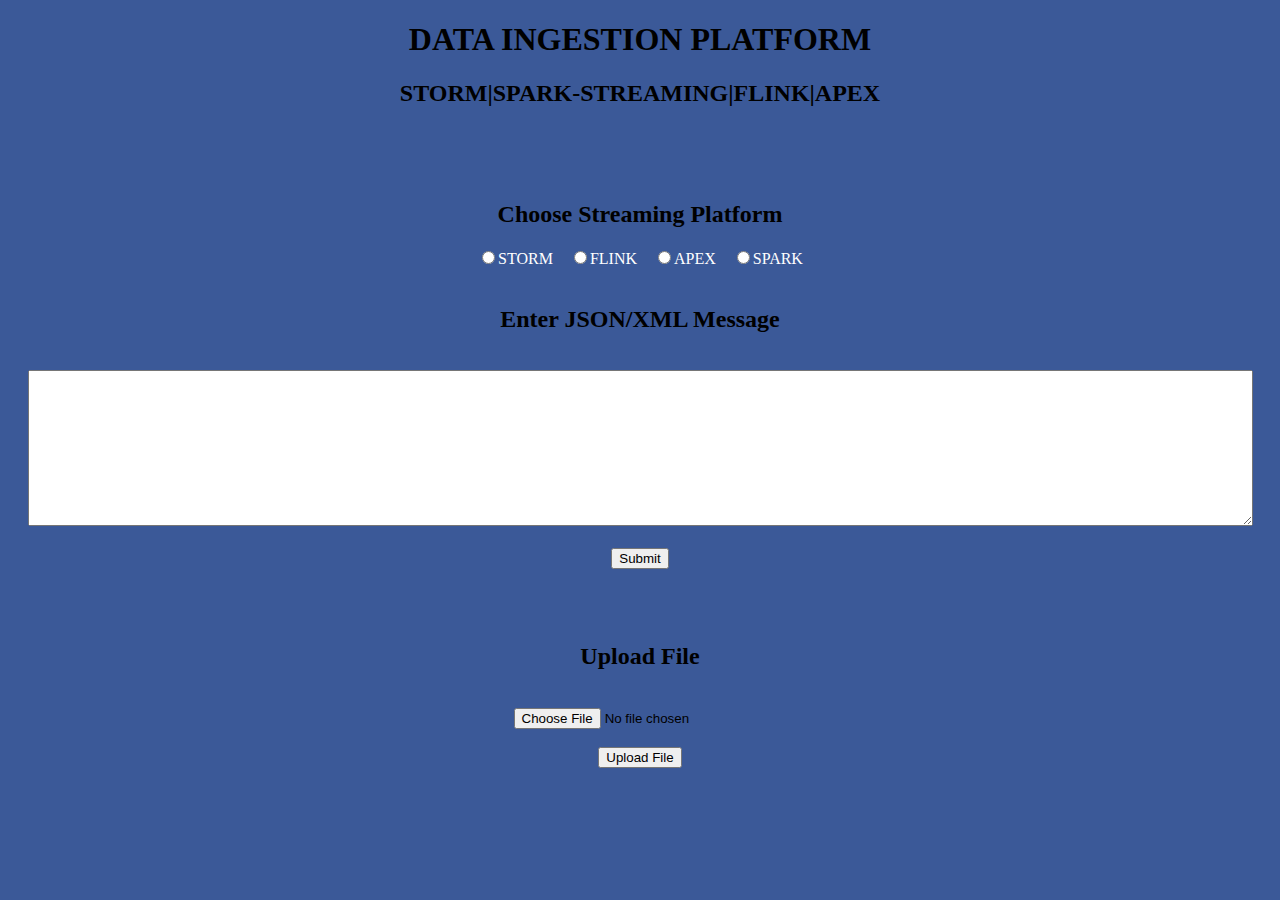
<file: src/main/resources/templates/index.html>
<!DOCTYPE html>
<html xmlns:th="http://www.thymeleaf.org">
<head>
  <meta http-equiv="Content-Type" content="text/html; charset=UTF-8">
  <title>Data Ingest UI</title>
  <link rel="stylesheet" type="text/css" th:href="@{css/dataIngest.css}" media="screen" />
  <script th:src="@{js/jquery-3.1.0.min.js}"></script>
  <script th:src="@{js/dataIngest.js}"></script>
</head>
<body bgcolor="#3B5998">
	<div align="center">
		<h1 align="center">DATA INGESTION PLATFORM</h1>
		<h2 align="center">STORM|SPARK-STREAMING|FLINK|APEX</h2>
		<br /> <br /> <br />
		<div>
	      <span id="streamingPlatformError" class="error"></span>
	    </div>
		<h2 align="center">Choose Streaming Platform</h2>
			<input type="radio" name="streamingPlatform" value="STORM"><span style="color: white;" >STORM</span> &nbsp;&nbsp;
			<input type="radio" name="streamingPlatform" value="FLINK"/><span style="color: white;" >FLINK</span> &nbsp;&nbsp;
			<input type="radio" name="streamingPlatform" value="APEX"/><span style="color: white;" >APEX</span> &nbsp;&nbsp;
			<input type="radio" name="streamingPlatform" value="SPARK"/><span style="color: white;" >SPARK</span> 
			<br> <br>
		<form action="ingestText" method="post" id="ingestTextForm">
			<h2>Enter JSON/XML Message</h2>
			<br>
			<div>
	           <span id="textDataError" class="error"></span>
	        </div>
			<textarea rows="10" cols="150" name="data" id="textData"> </textarea>
			<br> <br> 
			<button class="data-submit a" type="button" upload-data="ingestTextForm">Submit</button>
		</form>

		<br /> <br /> <br />
		<h2>Upload File</h2>
		<br />
		<form action="ingestFile" method="post"
			enctype="multipart/form-data" id="ingestFileForm">
			<div>
	           <span id="fileDataError" class="error"></span>
	        </div>
			<input type="file" id="fileData" name="file" size="50" class="a" /> 
			<br> <br> 
			<button class="data-submit a" type="button" upload-data="ingestFileForm">Upload File</button>
		</form>
	</div>
</body>
</html>
</file>
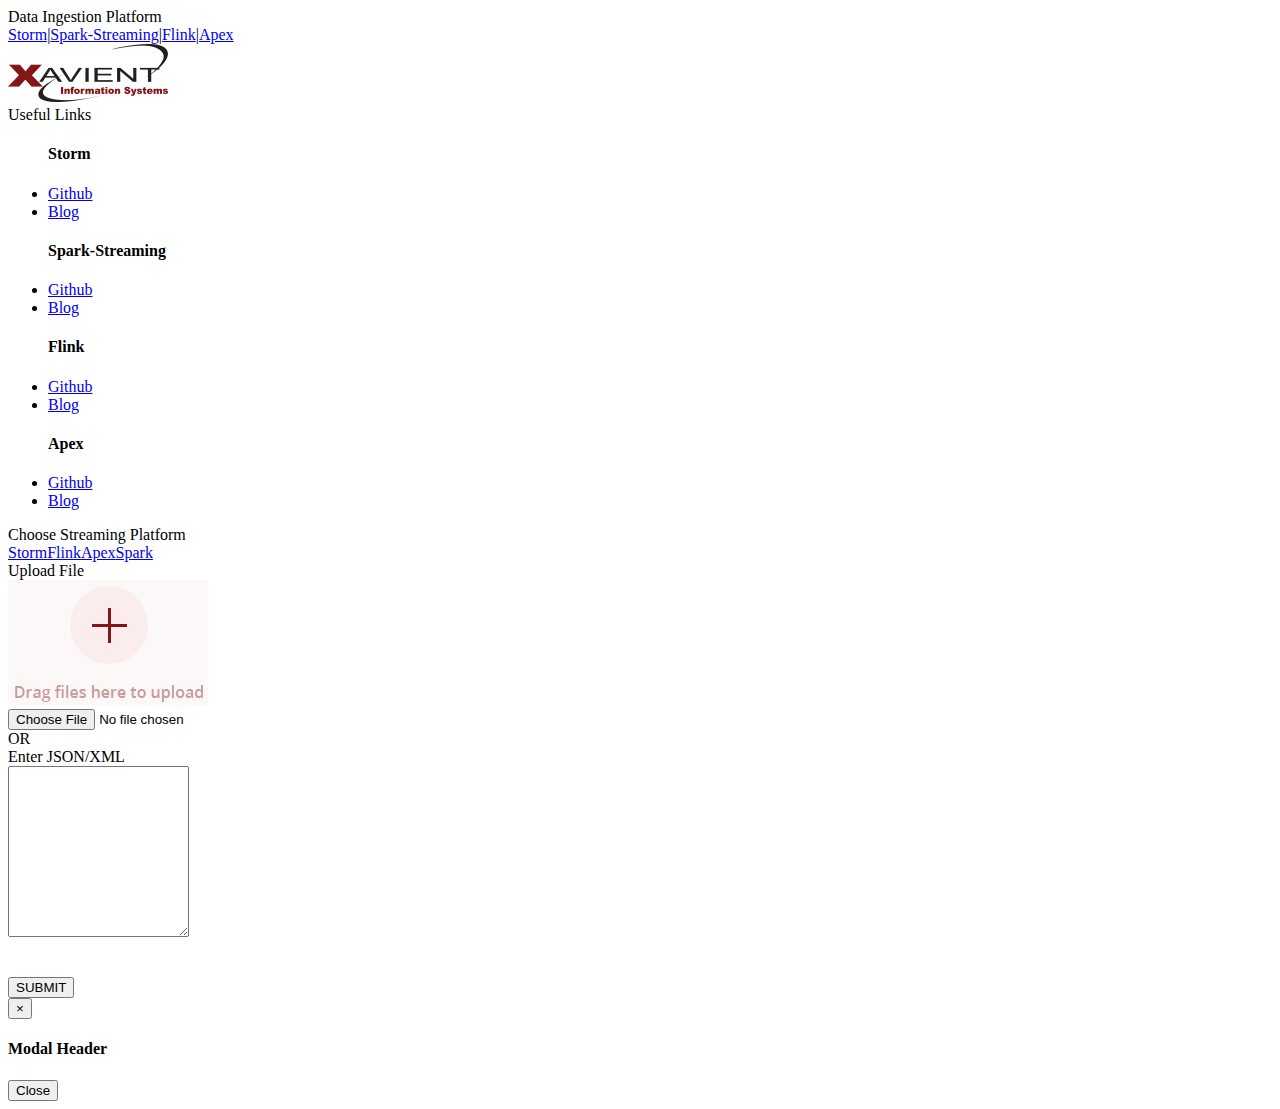
<file: src/main/resources/templates/ingest-data.html>
<!DOCTYPE html>
<html xmlns:th="http://www.thymeleaf.org">
<head>
<meta http-equiv="Content-Type" content="text/html; charset=UTF-8">
<title>Data Ingest UI</title>
<link type="text/css" th:href="@{css/bootstrap.css}" rel="stylesheet" />
<link rel="stylesheet" type="text/css" th:href="@{css/dataIngest.css}"
	media="screen" />
<script th:src="@{js/jquery-3.1.0.min.js}"></script>
<script th:src="@{js/bootstrap.min.js}"></script>
<script th:src="@{js/dataIngest.js}"></script>
</head>
<body>
	<div class="container">
		<!-- Header Start -->
		<div class="header-bg">
			<div class="flt-right txt-center">
				<div class="txt-red">Data Ingestion Platform</div>
				<div>
					<a href="#">Storm</a>|<a href="#">Spark-Streaming</a>|<a href="#">Flink</a>|<a
						href="#">Apex</a>
				</div>
			</div>
			<div class="flt-left">
				<img th:src="@{images/XavientLogo.png}"
					src="../static/images/XavientLogo.png" width="160" alt="Xavient" />
			</div>
		</div>
		<!-- Header Start -->
		<!-- Body Content Start -->

		<div class="formContent">
			<form action="ingestText" method="post" id="ingestData">
				<div class="flt-right width-25">
					<div class="txt-heading txt-right-nav">Useful Links</div>
					<ul class="useful-link">
						<h4>Storm</h4>
						<li><a
							href="https://github.com/XavientInformationSystems/Data-Ingestion-Platform/tree/master/dataingest-storm">Github</a></li>
						<li><a href="https://techblog.xavient.com/?p=103">Blog</a></li>
					</ul>
					<ul class="useful-link">
						<h4>Spark-Streaming</h4>
						<li><a
							href="https://github.com/XavientInformationSystems/Data-Ingestion-Platform/tree/master/dataingest-spark">Github</a></li>
						<li><a href="https://techblog.xavient.com/?p=43">Blog</a></li>
					</ul>
					<ul class="useful-link">
						<h4>Flink</h4>
						<li><a
							href="https://github.com/XavientInformationSystems/Data-Ingestion-Platform/tree/master/dataingest-flink">Github</a></li>
						<li><a href="https://techblog.xavient.com/?p=89">Blog</a></li>
					</ul>
					<ul class="useful-link">
						<h4>Apex</h4>
						<li><a
							href="https://github.com/XavientInformationSystems/Data-Ingestion-Platform/tree/master/dataingest-apex">Github</a></li>
						<li><a href="https://techblog.xavient.com/?p=41">Blog</a></li>
					</ul>
				</div>
				<div class="flt-left width-75">
				    
					<div class="txt-heading">Choose Streaming Platform</div>
					<div class="streming-tab">
						<a href="#" class="active">Storm</a><a href="#">Flink</a><a
							href="#">Apex</a><a href="#">Spark</a>
					</div>
					<div class="flt-right width-30">
						<div class="txt-heading lft-padding">Upload File</div>
						<div class="uploadFileBox">
							<img th:src="@{images/upload-file.png}"
								src="../static/images/upload-file.png" width="200" height="125">
						</div>
						<div class="btn-upload-pading btn-green">
							<input type="file" id="fileData" name="file" size="50" class="" />
						</div>

					</div>
					<div class="flt-right txt-or">OR</div>
					<div class="flt-left width-60">
						<div class="txt-heading">Enter JSON/XML</div>
						<div class="txtareaBox">
							<textarea class="form-control" rows="11" name="data"
								id="textData"></textarea>
						</div>
					</div>
					<br clear="all">
					<div class="dividerLine"></div>
					<br clear="all">
					<div class="txt-center">
						<button type="button" class="btn-red data-submit">SUBMIT</button>
					</div>
				</div>
			</form>
		</div>
		<!-- Body Content End -->

	</div>

<!-- Modal Start -->
	<div class="modal fade" id="myModal" role="dialog">
		<div class="modal-dialog">

			<!-- Modal content-->
			<div class="modal-content">
				<div class="modal-header">
					<button type="button" onclick="" class="close" data-dismiss="modal">&times;</button>
					<h4 class="modal-title">Modal Header</h4>
				</div>
				<div class="modal-body">
					<span id="successMsg" style="color: green;" th:text="${success}"></span>
			        <span id="serverError" style="color: red;"  th:text="${error}"></span>
			        <span id="validationError" style="color: red"></span>
				</div>
				<div class="modal-footer">
					<button type="button" class="btn btn-default" data-dismiss="modal">Close</button>
				</div>
			</div>
		</div>
	</div>
	<!-- Modal End -->


</body>
</html>
</file>
